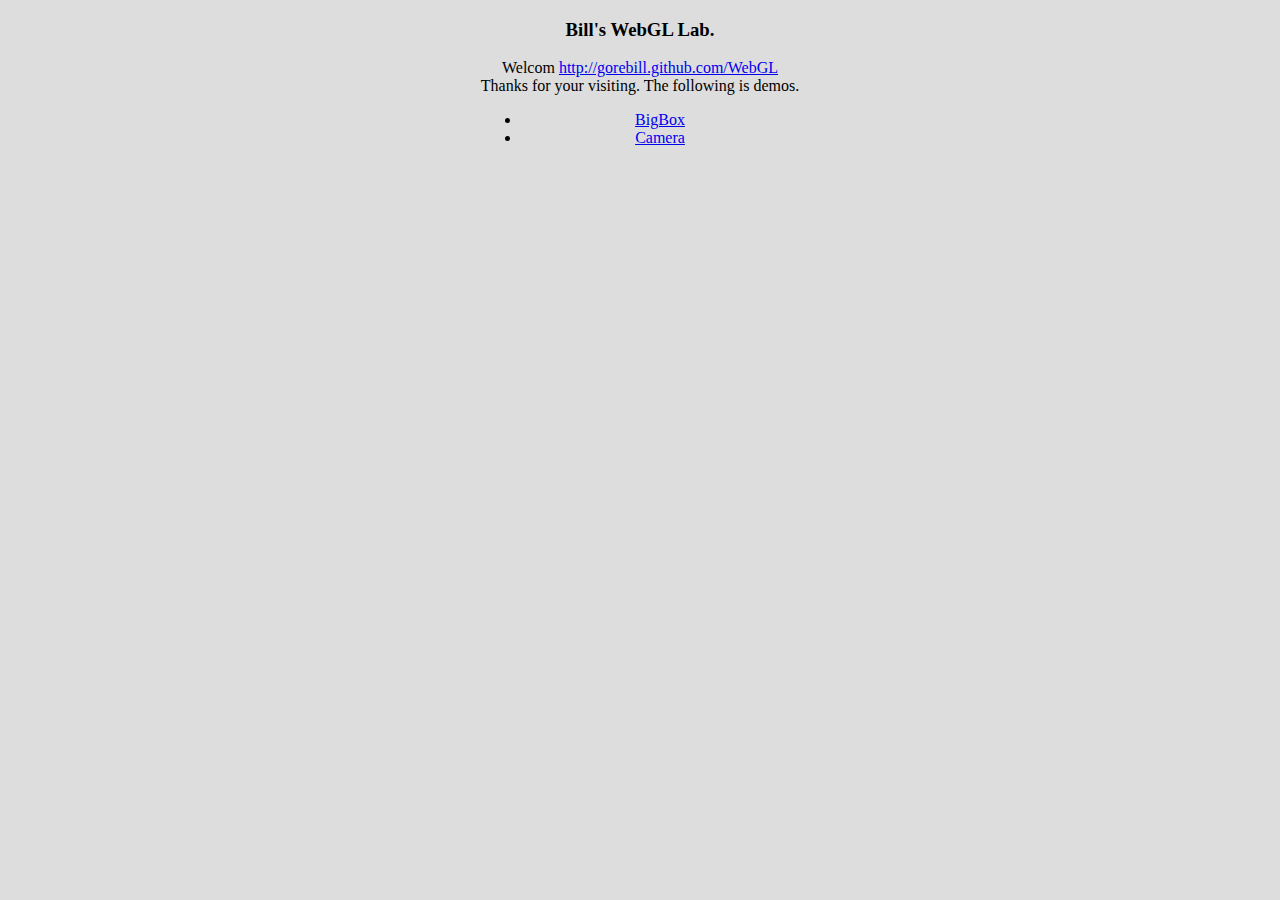
<file: webgl-demo/index.html>
<!DOCTYPE html>
<html lang="en">
<head>

<meta charset="utf-8" />
<title>Bill's WebGL Lab.</title>

<style>
html, body {height:100%;vertical-align:middle;margin:0;padding:0;background:#ddd;border-spacing:0;overflow:hidden;}
.bodyContainer {height:100%;vertical-align:middle;text-align:center;width:100%;border:0;border-collapse:collapse;border-spacing:0;margin:0;padding:0;}

</style>
</head>

<body>
	
<div class="bodyContainer" id="container">
	<span style="display:inline-block;">
	<h3>Bill's WebGL Lab.</h3>
	
	<p>
		Welcom <a href="http://gorebill.github.com/WebGL">http://gorebill.github.com/WebGL</a><br/>
		Thanks for your visiting. The following is demos.
		<ul>
			<li><a target="_blank" href="BigBox">BigBox</a></li>
			<li><a target="_blank" href="BigBox/camera.html">Camera</a></li>
		</ul>
	</p>
	</span>
</div>

</body>


</html>
</file>
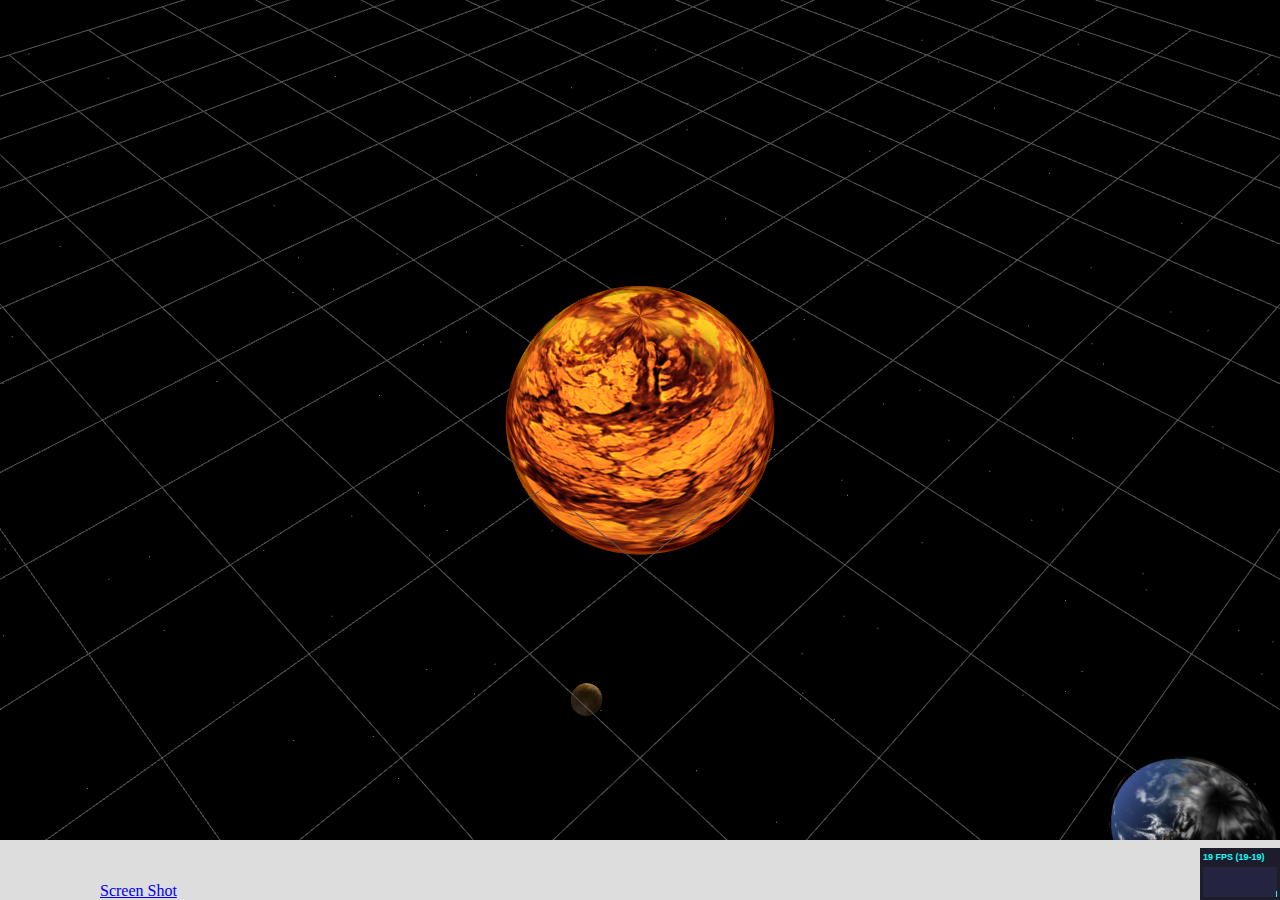
<file: GitHubHost/BigBox/index.html>
<!DOCTYPE html>
<html lang="en">
<head>

<meta charset="utf-8" />
<title>Big Box</title>

<script src="js/jquery-1.6.4.js"></script>
<script src="js/Three.js"></script>
<script src="js/Stats.js"></script>
<script src="js/TrackballControlEx.js"></script>
<script src="js/RingGeometry.js"></script>
<!--<script src="js/physi.js"></script>-->

<script src="js/data.js"></script>
<script src="js/Bootstrap.js"></script>
 

<style>
html, body {height:100%;vertical-align:middle;margin:0;padding:0;background:#ddd;border-spacing:0;overflow:hidden;}
.bodyContainer {height:100%;vertical-align:middle;text-align:center;width:100%;border:0;border-collapse:collapse;border-spacing:0;margin:0;padding:0;}

</style>
</head>

<body>
	
<div class="bodyContainer" id="container"></div>

<span style="position:absolute;bottom:0;left:100px;"><a href="#" onclick="screenShot();return false;">Screen Shot</a></span>

</body>


</html>
</file>
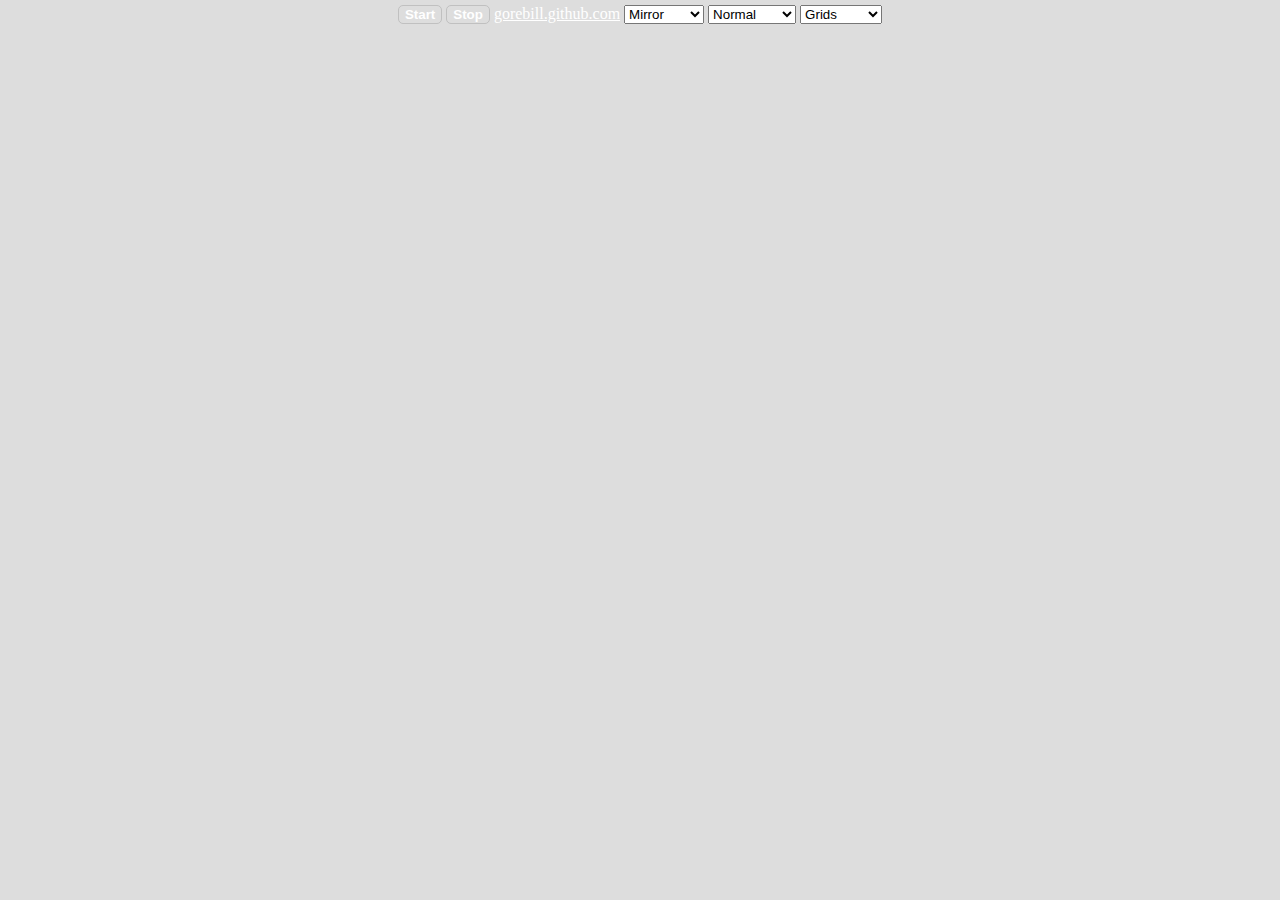
<file: webgl-demo/BigBox/camera.html>
<!DOCTYPE html>
<html lang="en">
<head>

<meta charset="utf-8" />
<title>Big Box Cam.</title>

<link href="css/camera.css" rel="stylesheet" />

<script src="js/jquery-1.6.4.js"></script>
<script src="js/Three.js"></script>

<script>
window.config={
	"camera.flip.mode": false,
	cinema: {
		texture: undefined
	}
};

window.config.method={
	"particle": function(canvas, cinema) {
		window.config.cinema.scene=new THREE.Scene();
		window.config.cinema.camera=new THREE.PerspectiveCamera(50, canvas.width/canvas.height, 1, 10000);
		window.config.cinema.camera.position.set(0,0,500);
		window.config.cinema.camera.lookAt(new THREE.Vector3(0,0,-1000));
		window.config.cinema.scene.add(window.config.cinema.camera);
		
		var width=640,height=480,nearClipping=850,farClipping=4000;
		window.config.cinema.texture=new THREE.Texture(canvas);
		window.config.cinema.geometry=new THREE.Geometry();
		for(var i=0; i<width*height; i++) {
			var vertex=new THREE.Vector3();
			vertex.x=(i%width);
			vertex.y=Math.floor(i/width);
			
			window.config.cinema.geometry.vertices.push(vertex);
		}
		window.config.cinema.material=new THREE.ShaderMaterial({
			uniforms: {
				"map": {type: "t", value: 0, texture: window.config.cinema.texture},
				"width": {type: "f", value: width},
				"height": {type: "f", value: height},
				"nearClipping": {type: "f", value: nearClipping},
				"farClipping": {type: "f", value: farClipping},
				"pointSize": {type: "f", value: 2},
				"zOffset": {type: "f", value: 1000}
			},
			vertexShader: [
				"uniform sampler2D map;",
				
				"uniform float width;",
				"uniform float height;",
				"uniform float nearClipping, farClipping;",
				
				"uniform float pointSize;",
				"uniform float zOffset;",
				
				"varying vec2 vUv;",
				
				"const float XtoZ=1.11146;",
				"const float YtoZ=0.83359;",
				
				"void main() {",
				"	vUv=vec2(position.x / width, 1.0 - (position.y / height));",
				
				"	vec4 color=texture2D(map, vUv);",
				"	float depth=(color.r+color.g+color.b)/3.0;",
				
				"	float z=(1.0-depth) * (farClipping - nearClipping) + nearClipping;",
				
				"	vec4 pos=vec4((position.x / width - 0.5) * z * XtoZ, (position.y / height - 0.5) * z * YtoZ, -z + zOffset, 1.0);",
				"	gl_PointSize=pointSize;",
				"	gl_Position=projectionMatrix * modelViewMatrix * pos;",
				"}"
			].join("\n"),
			fragmentShader: [
				"uniform sampler2D map;",
				"varying vec2 vUv;",
				"void main() {",
				"	vec4 color=texture2D(map, vUv);",
				"	gl_FragColor=vec4(color.rgb, smoothstep(8000.0, -8000.0, gl_FragCoord.z/gl_FragCoord.w));",
				"}"
			].join("\n"),
			depthWriter: false
		});
		window.config.cinema.mesh=new THREE.ParticleSystem(window.config.cinema.geometry, window.config.cinema.material);
		window.config.cinema.mesh.position.x=0;
		window.config.cinema.mesh.position.y=0;
		window.config.cinema.scene.add(window.config.cinema.mesh);
		
		window.config.cinema.renderer=new THREE.WebGLRenderer({
			canvas: document.querySelector("#cinemaCanvas")
		});
		//window.config.cinema.renderer.setSize(window.innerWidth, window.innerHeight);
		window.config.cinema.renderer.setSize(canvas.width, canvas.height);
		$("#cinemaCanvas").css("height", "100%");
	},
	
	"plane": function(canvas, cinema) {
		window.config.cinema.scene=new THREE.Scene();
		window.config.cinema.camera=new THREE.PerspectiveCamera(90, canvas.width/canvas.height, 1, 10000);
		window.config.cinema.camera.position.set(0,0,canvas.height/2);
		window.config.cinema.camera.lookAt(new THREE.Vector3(0,0,-1000));
		window.config.cinema.scene.add(window.config.cinema.camera);
		
		window.config.cinema.texture=new THREE.Texture(canvas);
		window.config.cinema.texture.minFilter=THREE.LinearFilter;
		window.config.cinema.texture.maxFilter=THREE.LinearFilter;
		window.config.cinema.material=new THREE.MeshBasicMaterial({map: window.config.cinema.texture, overdraw: true});
		window.config.cinema.geometry=new THREE.PlaneGeometry(canvas.width,canvas.height,4,4);
		window.config.cinema.mesh=new THREE.Mesh(window.config.cinema.geometry, window.config.cinema.material);
		window.config.cinema.mesh.rotation.x=Math.PI/2;
		window.config.cinema.mesh.position.x=window.config.cinema.mesh.position.y=0;
		window.config.cinema.mesh.scale.x=window.config.cinema.mesh.scale.y=window.config.cinema.mesh.scale.z=1;
		//window.config.cinema.mesh.doubleSided=true;
		window.config.cinema.scene.add(window.config.cinema.mesh);
		
		window.config.cinema.renderer=new THREE.WebGLRenderer({
			canvas: document.querySelector("#cinemaCanvas")
		});
		window.config.cinema.renderer.setSize(canvas.width, canvas.height);
		$("#cinemaCanvas").css("height", "100%");
	},
	
	"grids": function(canvas, cinema) {
		window.config.cinema.counter=0;
		window.config.cinema.scene=new THREE.Scene();
		window.config.cinema.camera=new THREE.PerspectiveCamera(90, canvas.width/canvas.height, 1, 10000);
		window.config.cinema.camera.position.set(0,0,canvas.height/2);
		window.config.cinema.camera.lookAt(new THREE.Vector3(0,0,-1000));
		window.config.cinema.scene.add(window.config.cinema.camera);
		
		window.config.cinema.texture=new THREE.Texture(canvas);
		window.config.cinema.texture.minFilter=THREE.LinearFilter;
		window.config.cinema.texture.maxFilter=THREE.LinearFilter;
		window.config.cinema.texture.format=THREE.RGBFormat;
		window.config.cinema.material=new THREE.MeshLambertMaterial({color: 0xffffff, map: window.config.cinema.texture});
		window.config.cinema.meshes=[];
		
		var light=new THREE.DirectionalLight(0xffffff);
		light.position.set(0.5,1,1).normalize();
		window.config.cinema.scene.add(light);
		
		light=new THREE.AmbientLight(0x606060);
		window.config.cinema.scene.add(light);
		
		window.config.cinema.renderer=new THREE.WebGLRenderer({
			canvas: document.querySelector("#cinemaCanvas"),
			antialias: true
		});
		window.config.cinema.renderer.setSize(canvas.width, canvas.height);
		$("#cinemaCanvas").css("height", "100%");
		
		window.config.cinema.renderer.initMaterial(
			window.config.cinema.material, 
			window.config.cinema.scene.__lights, 
			window.config.cinema.scene.fog
		);
		
		var xgrid=20, ygrid=10,
			ux=1/xgrid, uy=1/ygrid,
			xsize=canvas.width/xgrid, ysize=canvas.height/ygrid;
		
		for(var i=0; i<xgrid; i++) {
			for(var j=0; j<ygrid; j++) {
				var ox=i, oy=j;
				
				window.config.cinema.geometry=new THREE.CubeGeometry(xsize, ysize, xsize);
				changeUvs(window.config.cinema.geometry, ux, uy, ox, oy);
				
				var material=new THREE.MeshLambertMaterial({color: 0xffffff, map: window.config.cinema.texture});
				/*material.hue=i/xgrid;
				material.saturation=j/ygrid;
				
				material.color.setHSV(
					material.hue,
					material.saturation,
					1
				);*/
				
				var mesh=new THREE.Mesh(window.config.cinema.geometry, material);
				mesh.position.x=(i - xgrid/2) * xsize;
				mesh.position.y=-(j - ygrid/2) * ysize;
				mesh.position.z=0;
				
				mesh.scale.x=mesh.scale.y=mesh.scale.z=1;
				window.config.cinema.scene.add(mesh);
				
				window.config.cinema.meshes.push(mesh);
				
				mesh.dx=0.001 * (0.5 - Math.random());
				mesh.dy=0.001 * (0.5 - Math.random());
				
			}
		}
		
		//window.config.cinema.renderer.autoClear=false;
		
	}
	
	
}

function changeUvs(geometry, unitx, unity, offsetx, offsety) {
	for(var i=0; i<geometry.faceVertexUvs[0].length; i++) {
		var uv=geometry.faceVertexUvs[0][i];
		for(var j=0; j<uv.length; j++) {
			uv[j].u=(uv[j].u + offsetx) * unitx;
			uv[j].v=(uv[j].v + offsety) * unity;
		}
	}
}



$(function(){
	$("#camera-start").bind("click", function(){
		navigator.getUserMedia = navigator.getUserMedia || navigator.webkitGetUserMedia;
		
		var canvas=document.getElementById("cameraCanvas");
		window.cccontext=canvas.getContext("2d");
		
		var video = document.querySelector("video");
		$(video).css("display", "inline-block");
		//$(video).css("height", "600px");
		
		canvas.width=video.width;
		canvas.height=video.height;
		
		$("#cameraCanvas").css("height", "100%");
		
		if(navigator.getUserMedia) {
			navigator.getUserMedia(
				{audio: true,video: true}, 
				function(stream){
					if(navigator.webkitGetUserMedia) {
						video.src=window.webkitURL.createObjectURL(stream);
					}else {
						video.src=stream;
					}
					window.stream=stream;
					//video.controls=true;
				},
				function(e) {
					if(window.console){console.log("media failed");};
				}
			);
		}
		
			
		{
			$("#camera-render").trigger("change");
		}
	})/*.trigger("click")*/;
	
	$("#camera-stop").bind("click", function(){
		//$(video).css("display", "none");
		if(window.stream){
			window.stream.stop();
		}
	});
	
	$("#camera-snap").bind("click", function(){
		if(window.stream){
			var url=document.querySelector("#cameraCanvas").toDataURL("image/webp");
			window.open(url);
		}
	});
		
	setInterval(function(){
		var video = document.querySelector("video");
		if(window.cccontext && video.readyState===video.HAVE_ENOUGH_DATA) {
			cccontext.drawImage(
				video,
				0,0,
				cccontext.canvas.width,cccontext.canvas.height
			);
			
			// flip it if enable
			if(config["camera.flip.mode"]){
				var frameData=cccontext.getImageData(0,0,cccontext.canvas.width,cccontext.canvas.height);
				
				for(var i=0; i<frameData.height; i++) {
					for(var j=0; j<frameData.width/2; j++) {
						var index=(i*4)*frameData.width+(j*4);
						var mirrorIndex=((i+1)*4)*frameData.width-((j+1)*4);
						for(var p=0; p<4; p++) {
							var tmp=frameData.data[index+p];
							frameData.data[index+p]=frameData.data[mirrorIndex+p];
							frameData.data[mirrorIndex+p]=tmp;
						}
					}
				}
				
				cccontext.putImageData(frameData, 0,0,0,0, frameData.width, frameData.height);
			}
		}
		
		if(window.config.cinema.renderer){
			if(video.readyState===video.HAVE_ENOUGH_DATA) {
				window.config.cinema.texture.needsUpdate=true;
			}
			
			if($("#camera-render").val()==="grids") {
				
				if(window.config.cinema.counter%100 == 0) {
					for(var i=0; i<window.config.cinema.meshes.length; i++) {
						var mesh=window.config.cinema.meshes[i];
						mesh.dx*=-1;
						mesh.dy*=-1;
					}
				}else if(window.config.cinema.counter%100 > 20) {
					for(var i=0; i<window.config.cinema.meshes.length; i++) {
						var mesh=window.config.cinema.meshes[i];
						mesh.rotation.x += 100 * mesh.dx;
						mesh.rotation.y += 100 * mesh.dy;
						
						mesh.position.x += 200 * mesh.dx;
						mesh.position.y += 200 * mesh.dy;
						mesh.position.z += 400 * mesh.dx;
					}
				}
				
				window.config.cinema.counter++;
			}
			
			window.config.cinema.renderer.render(window.config.cinema.scene, window.config.cinema.camera);
		}
	}, 16);
	
	
	$("#camera-flip").bind("change", function(){
		config["camera.flip.mode"]=$(this).val()==="false"?false:true;
	}).trigger("change");
	
	$("#camera-filter").bind("change", function(){
		var effect=$(this).val();
		//document.querySelector("#cameraCanvas").className="";
		//document.querySelector("#cameraCanvas").classList.add(effect);
		
		document.querySelector("#cinemaCanvas").className=effect;
		//document.querySelector("#cinemaCanvas").classList.add(effect);
	}).trigger("change");
	
	$("#camera-render").bind("change", function(){
		var renderMethod=$(this).val();
		var func=window.config.method[renderMethod];
		
		func?func(document.querySelector("#cameraCanvas"), document.querySelector("#cinemaCanvas")):null;
		
	});
	
});


function update(stream, which) {
	//document.querySelector(which).src=stream.url;
}
</script>

<style>
html, body {height:100%;vertical-align:middle;margin:0;padding:0;background:#ddd;border-spacing:0;overflow:hidden;text-align:center;}
button {background:none;border:1px solid silver;cursor:pointer;color:white;border-radius:5px;font-weight:bold;}
.bgG:hover {background:rgba(0,255,0,.4);}
.bgR:hover {background:rgba(255,0,0,.4);}
.bgB:hover {background:rgba(0,0,255,.4);}
a {color:white;}
.container {text-align:center;}
.cornerCamera {position: absolute;left:0;top:0;z-index:2;opacity: .8;box-shadow: rgba(64,64,64,.5) 1px 1px 2px;-webkit-transform:scale(0.5,0.5);-webkit-transform-origin:0 0 0;}

</style>
</head>

<body>

<div style="z-index:999;position:absolute;margin:auto;top:5px;text-align: center;width:100%;">
	<button class="bgG" id="camera-start">Start</button>
	<button class="bgR" id="camera-stop">Stop</button>
	<!--<button class="bgB" id="camera-snap">Snap</button>-->
	<a target="_blank" href="http://gorebill.github.com" title="Welcome and love sharing!">gorebill.github.com</a>
	<select id="camera-flip">
		<optgroup label="Flip">
			<option value="true">Mirror</option>
			<option value="false">Normal</option>
		</optgroup>
	</select>
	<select id="camera-filter">
		<optgroup label="Filter">
			<option value="normal">Normal</option>
			<option value="grayscale">Gray</option>
			<option value="blur">Blur</option>
			<option value="invert">Invert</option>
			<option value="saturate">Saturate</option>
		</optgroup>
	</select>
	<select id="camera-render">
		<optgroup label="Render">
			<option value="grids">Grids</option>
			<option value="plane">Plane</option>
			<option value="particle">Particle</option>
		</optgroup>
	</select>
</div>

<div class="container">
	<span style="position:relative;display: inline-block;">
		<video style="display:none;" width="320" height="240" type="media" autoplay class="cornerCamera"></video>
		<canvas id="cameraCanvas" style="display: none;">
			<span style="line-height:80px;">Chrome required and enable your WebRTC first (in chrome://flags).</span>
		</canvas>

		<canvas id="cinemaCanvas">
		</canvas>
	</span>
</div>

</body>


</html>
</file>
<file: webgl-demo/BigBox/css/camera.css>
.grayscale {
	-webkit-filter: grayscale(1);
	-moz-filter: grayscale(1);
	-ms-filter: grayscale(1);
	-o-filter: grayscale(1);
	filter: grayscale(1);
}
.saturate {
	-webkit-filter: saturate(10);
	-moz-filter: saturate(10);
	-ms-filter: saturate(10);
	-o-filter: saturate(10);
	filter: saturate(10);	
}
.blur {
	-webkit-filter: blur(3px);
	-moz-filter: blur(3px);
	-ms-filter: blur(3px);
	-o-filter: blur(3px);
	filter: blur(3px);
}
.invert {
	-webkit-filter: invert(1);
	-moz-filter: invert(1);
	-ms-filter: invert(1);
	-o-filter: invert(1);
	filter: invert(1);
}
</file>
